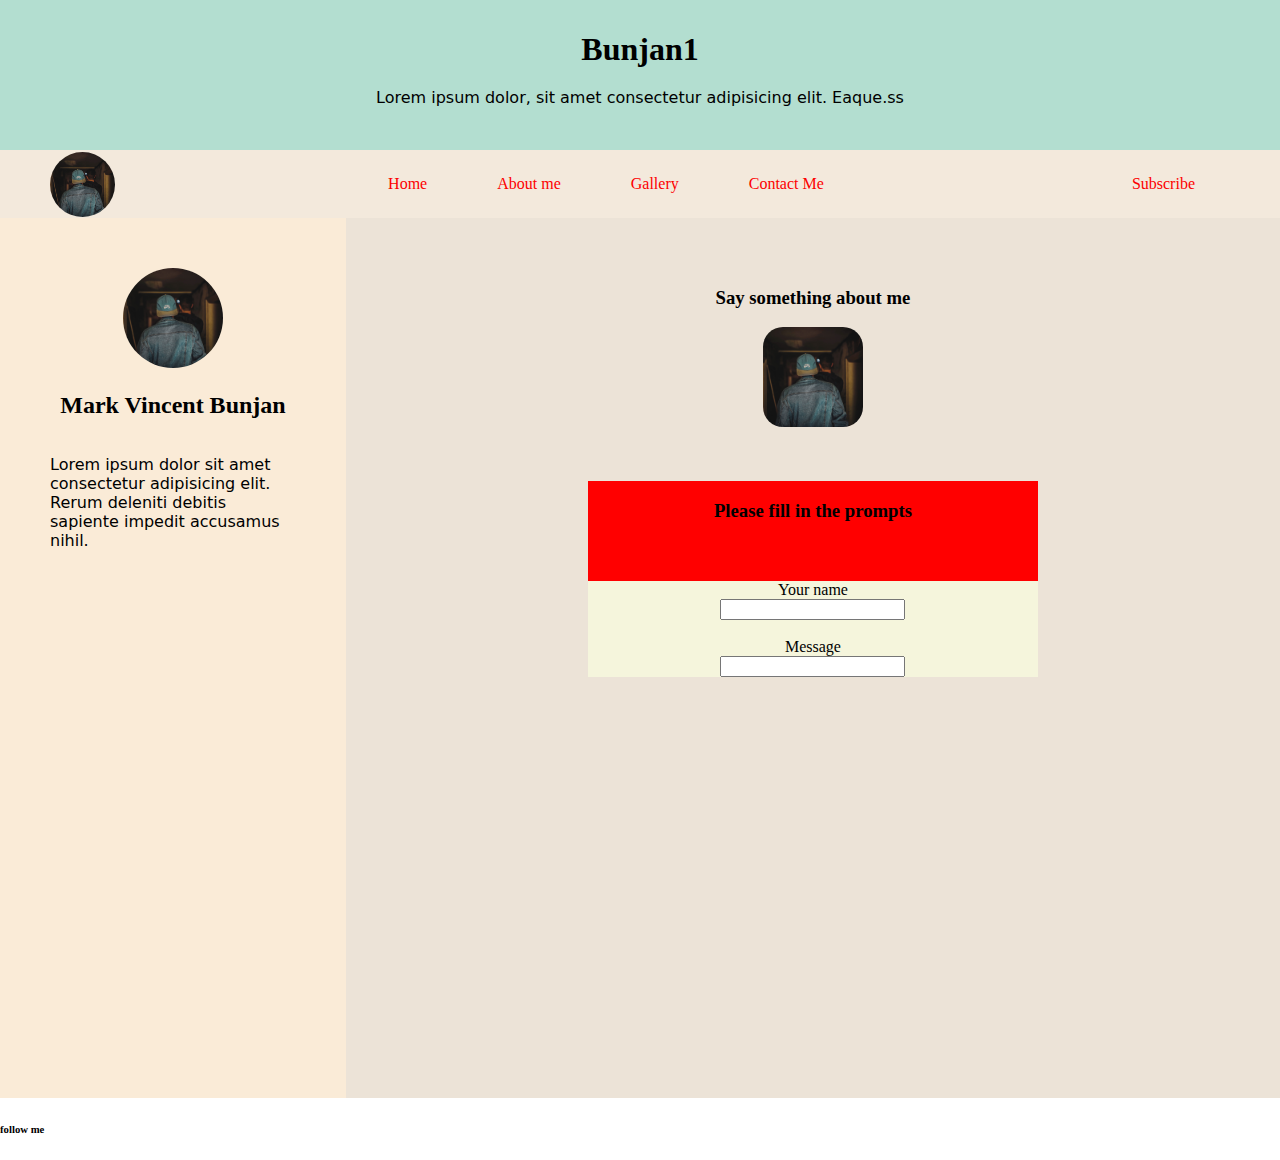
<file: DEMo/HTML/index.html>
<!DOCTYPE html>
<html lang="en">
	<head>
		<meta charset="UTF-8" />
		<meta http-equiv="X-UA-Compatible" content="IE=edge" />
		<meta
			name="viewport"
			content="width=device-width, initial-scale=1.0"
		/>
		<title>Excellence</title>
		<link rel="preconnect" href="https://fonts.googleapis.com" />
		<link
			rel="preconnect"
			href="https://fonts.gstatic.com"
			crossorigin
		/>
		<link
			href="https://fonts.googleapis.com/css2?family=Roboto+Condensed:ital,wght@1,300;1,400;1,700&display=swap"
			rel="stylesheet"
		/>
		<link rel="stylesheet" href="/DEMo/CSS/style.css" />
	</head>

	<body>
		<header>
			<h1>Bunjan1</h1>
			<p>
				Lorem ipsum dolor, sit amet consectetur
				adipisicing elit. Eaque.ss
			</p>
		</header>
		<nav>
			<ul>
				<a href="#"
					><img
						src="/DEMo/Images/Photo.png"
						alt="Logo"
						class="logo"
				/></a>
			</ul>
			<ul>
				<li><a href="">Home</a></li>
				<li><a href="">About me</a></li>
				<li><a href="">Gallery</a></li>
				<li><a href="">Contact Me</a></li>
			</ul>
			<ul>
				<li><a href="">Subscribe</a></li>
			</ul>
		</nav>

		<div class="container">
			<section>
				<div class="content">
					<img
						src="/DEMo/Images/Photo.png"
						alt=""
						class="pic-1"
					/>
				</div>
				<h2>Mark Vincent Bunjan</h2>
				<p>
					Lorem ipsum dolor sit amet consectetur
					adipisicing elit. Rerum deleniti debitis
					sapiente impedit accusamus nihil.
				</p>
			</section>
			<main>
				<div class="info">
					<h3>Say something about me</h3>
					<img
						src="/DEMo/Images/Photo.png"
						alt=""
					/>
				</div>
				<div class="form">
					<h3>Please fill in the prompts</h3>
					<form action="">
						<label for="name"
							>Your name</label
						>
						<input type="text" />
						<br />
						<label for="message"
							>Message</label
						>
						<input type="text" />
					</form>
				</div>
			</main>
		</div>
		<footer>
			<h6>follow me</h6>
		</footer>
	</body>
</html>
</file>
<file: DEMo/CSS/style.css>
body {
	margin: 0;
	padding: 0;
}

* {
	box-sizing: border-box;
}
p {
	font-family: system-ui, -apple-system, BlinkMacSystemFont, "Segoe UI",
		Roboto, Oxygen, Ubuntu, Cantarell, "Open Sans", "Helvetica Neue",
		sans-serif;
}
header {
	background-color: rgb(179, 222, 208);
	display: inline-block;
	width: 100%;
	display: flex;
	justify-content: center;
	align-items: center;
	flex-direction: column;
	height: 150px;

	box-shadow: 10px 0px;
}

header p {
	position: relative;
	bottom: 17px;
}

/* 

Navbar

*/

nav {
	background-color: rgb(243, 233, 220);
	width: 100%;
	display: flex;
	justify-content: space-between;
	align-items: center;
	padding: 0px 50px;
}
nav a {
	text-decoration: none;
	height: 65px;
}
.logo {
	height: 65px;
	margin: 0;
	padding: 0;
	border-radius: 60px;
}
nav ul {
	display: flex;
	justify-content: space-between;
	list-style-type: none;
	padding: 0px 0px;
	margin: 0px;
}

nav ul li {
	padding: 25px 35px;
	display: block;
	height: 100%;
}

nav ul li a {
	color: rgb(253, 0, 0);
}
.container {
	display: flex;
	background-color: rgb(236, 227, 215);
}

section {
	display: inline-block;
	background-color: antiquewhite;
	display: flex;
	width: 35%;
	flex-direction: column;
	justify-content: flex-start;
	align-items: center;
	padding: 50px;
}

section .pic-1 {
	height: 100px;
	width: 100px;
	border-radius: 60px;
}

main {
	width: 100%;
	display: flex;
	text-align: center;
	display: flex;
	flex-direction: column;
	gap: 50px;
	height: 880px;
	padding: 50px;
	justify-content: flex-start;
	align-items: center;
}

main img {
	height: 100px;
	border-radius: 20px;
}

.form {
	display: flex;
	flex-direction: column;
	gap: 40px;
	background-color: red;
	width: 450px;
}

.form form {
	background-color: beige;
	display: flex;
	flex-direction: column;
	align-items: center;
}
</file>
